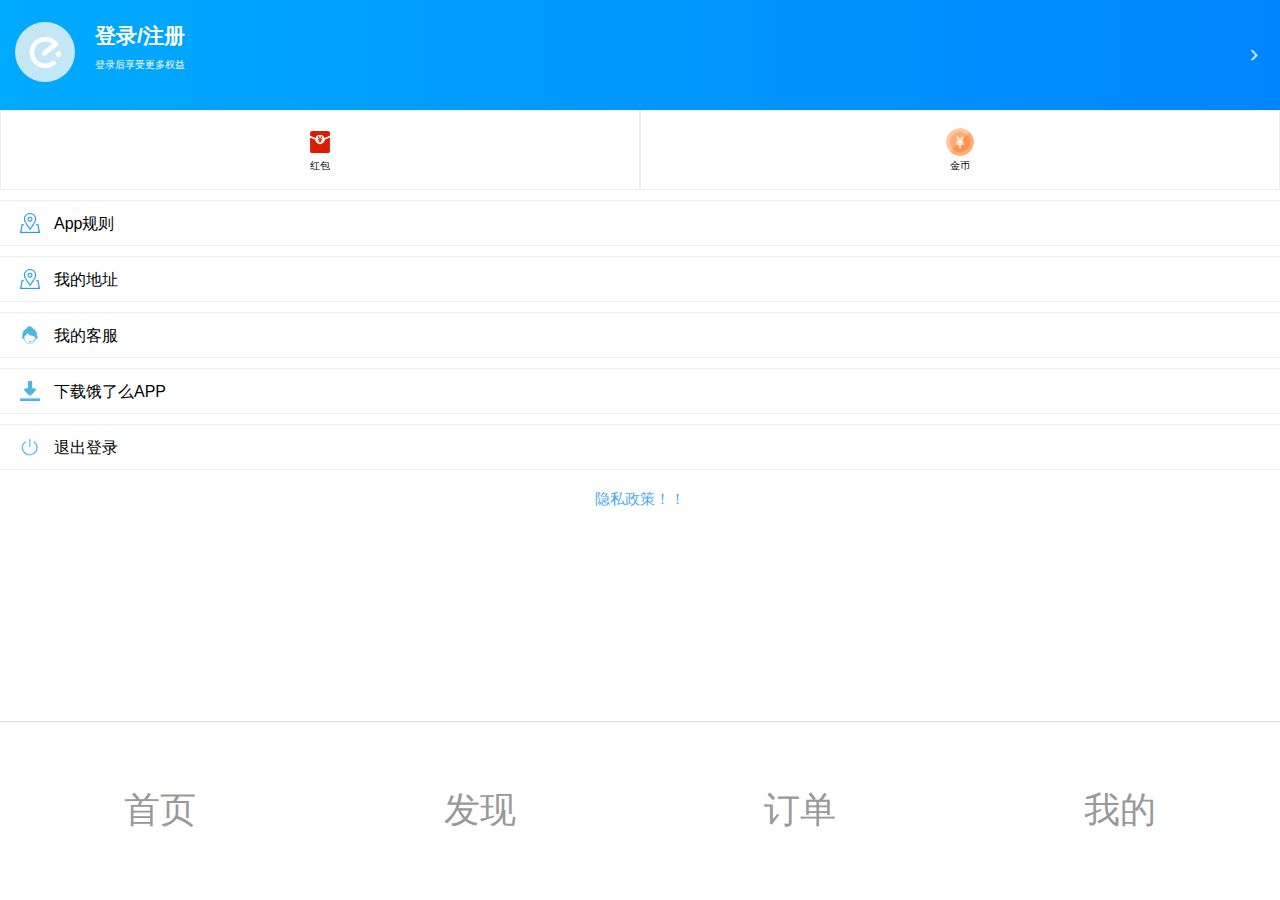
<file: message.html>
<!DOCTYPE html>
<html lang="en">
<head>
    <meta charset="UTF-8">
    <meta http-equiv="X-UA-Compatible" content="IE=edge">
    <meta name="viewport" content="width=device-width, initial-scale=1.0">
    <link href="css/message.css" rel="stylesheet">
    <title>饿了么 我的</title>
</head>
<body>
<div >
    <div class="user">
        <div class="tx">
            <img src="./image/login.png" alt="">
        </div>
        <div class="user-r">
            <p class="tel">登录/注册</p>
            <p class="welcome">登录后享受更多权益</p>
        </div>
        <img src="./image/xiangyou.png" alt="">

    </div>
    <div class="hongbao">
        <div>
            <img src="./image/hongbao.png" alt="">
            <p>红包</p>
        </div>
        <div>
            <img src="./image//jinbi.png" alt="">
            <p>金币</p>
        </div>

    </div>
    <div class="dizhi">
        <img src="./image/dizhi.png" alt="">
        <span>App规则</span>
    </div>
    <div class="dizhi">
        <img src="./image/dizhi.png" alt="">
        <span>我的地址</span>
    </div>
    <div class="dizhi">
        <img src="./image/kefu.png" alt="">
        <span>我的客服</span>
    </div>
    <div class="dizhi">
        <img src="./image/xiazai .png" alt="">
        <span>下载饿了么APP</span>
    </div>
    <div class="dizhi tuichu">
        <img src="./image/tuichu.png" alt="">
        <span>退出登录</span>
    </div>
    <p class="yinsi">隐私政策！！</p>
</div>
<!-- 底部菜单部分 -->
<ul class="footer">
    <li onclick="location.href='index.html'">
        <i class="fa fa-home"></i>
        <p>首页</p>
    </li>
    <li onclick="location.href='search.html'">
        <i class="fa fa-compass"></i>
        <p>发现</p>
    </li>
    <li onclick="location.href='orderList.html'">
        <i class="fa fa-file-text-o"></i>
        <p>订单</p>
    </li>
    <li onclick="location.href='message.html'">
        <i class="fa fa-user-o"></i>
        <p>我的</p>
    </li>
</ul>
</body>
</html>
</file>
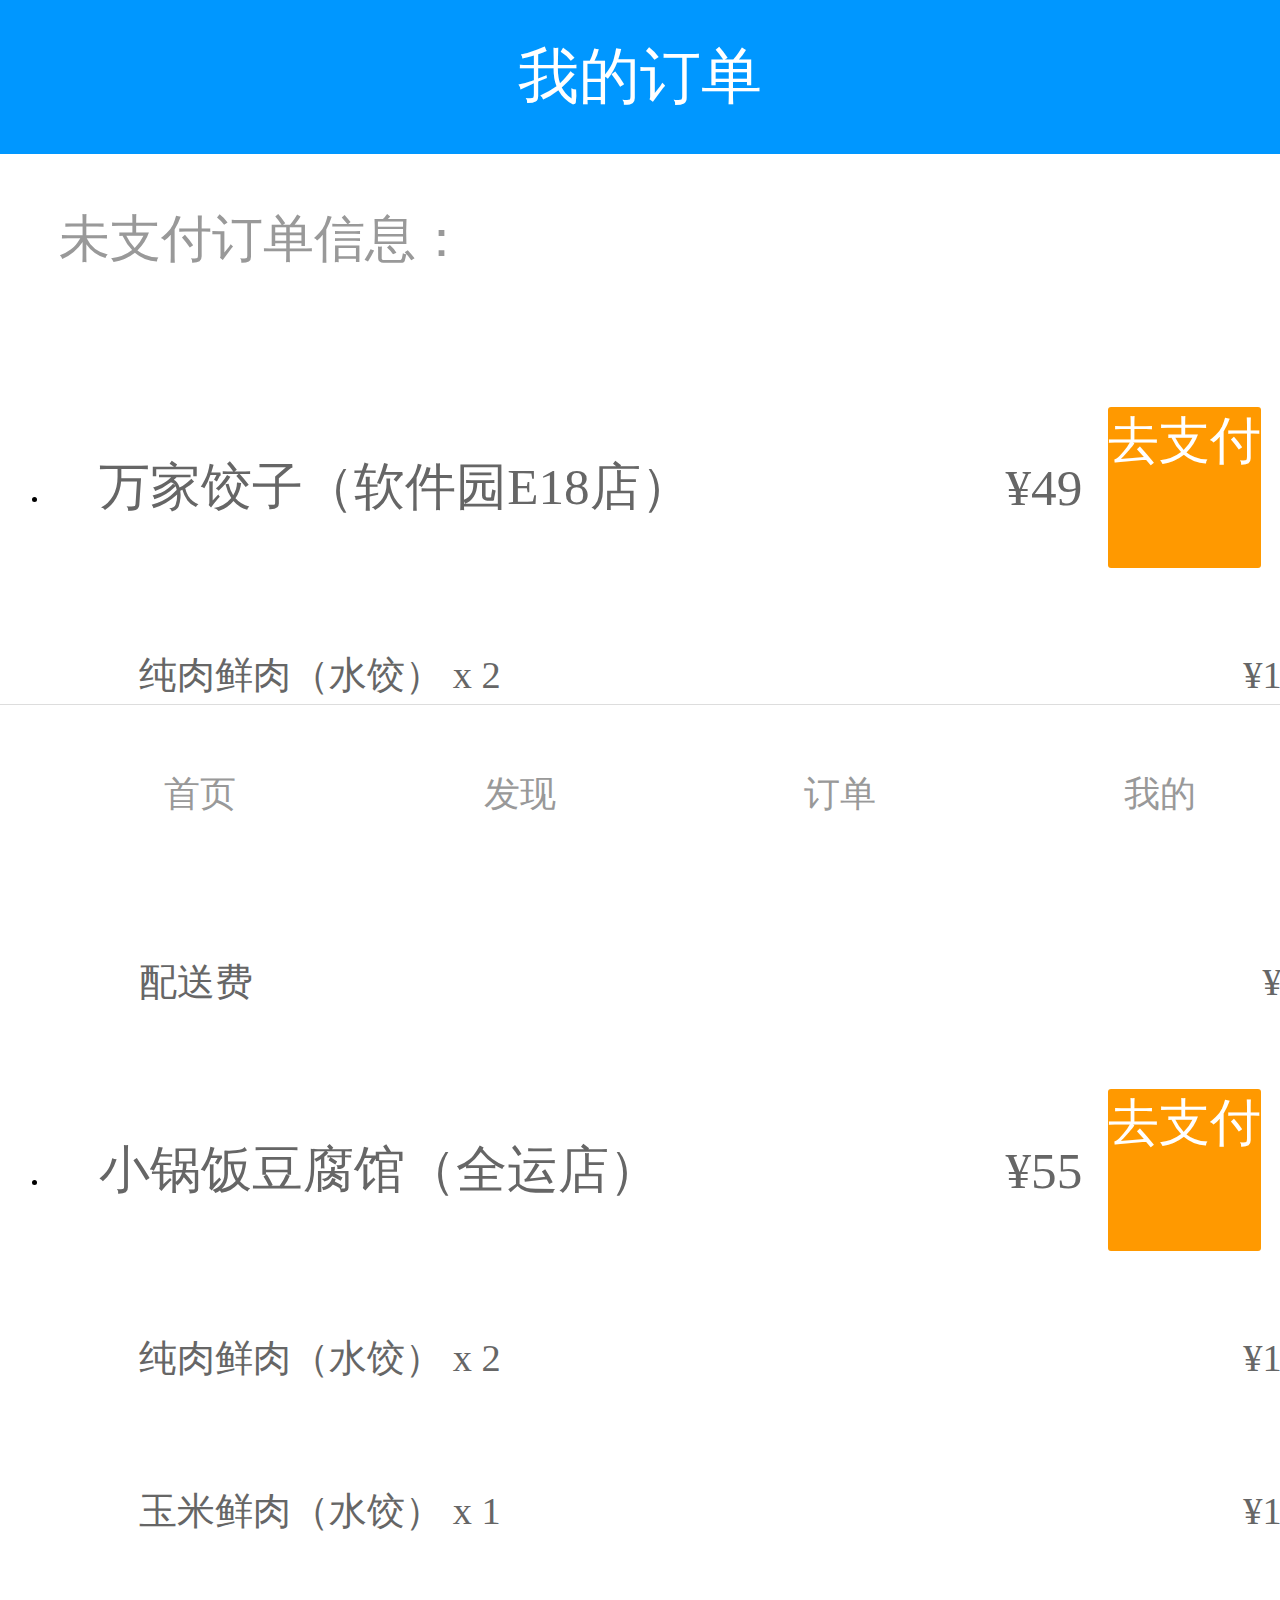
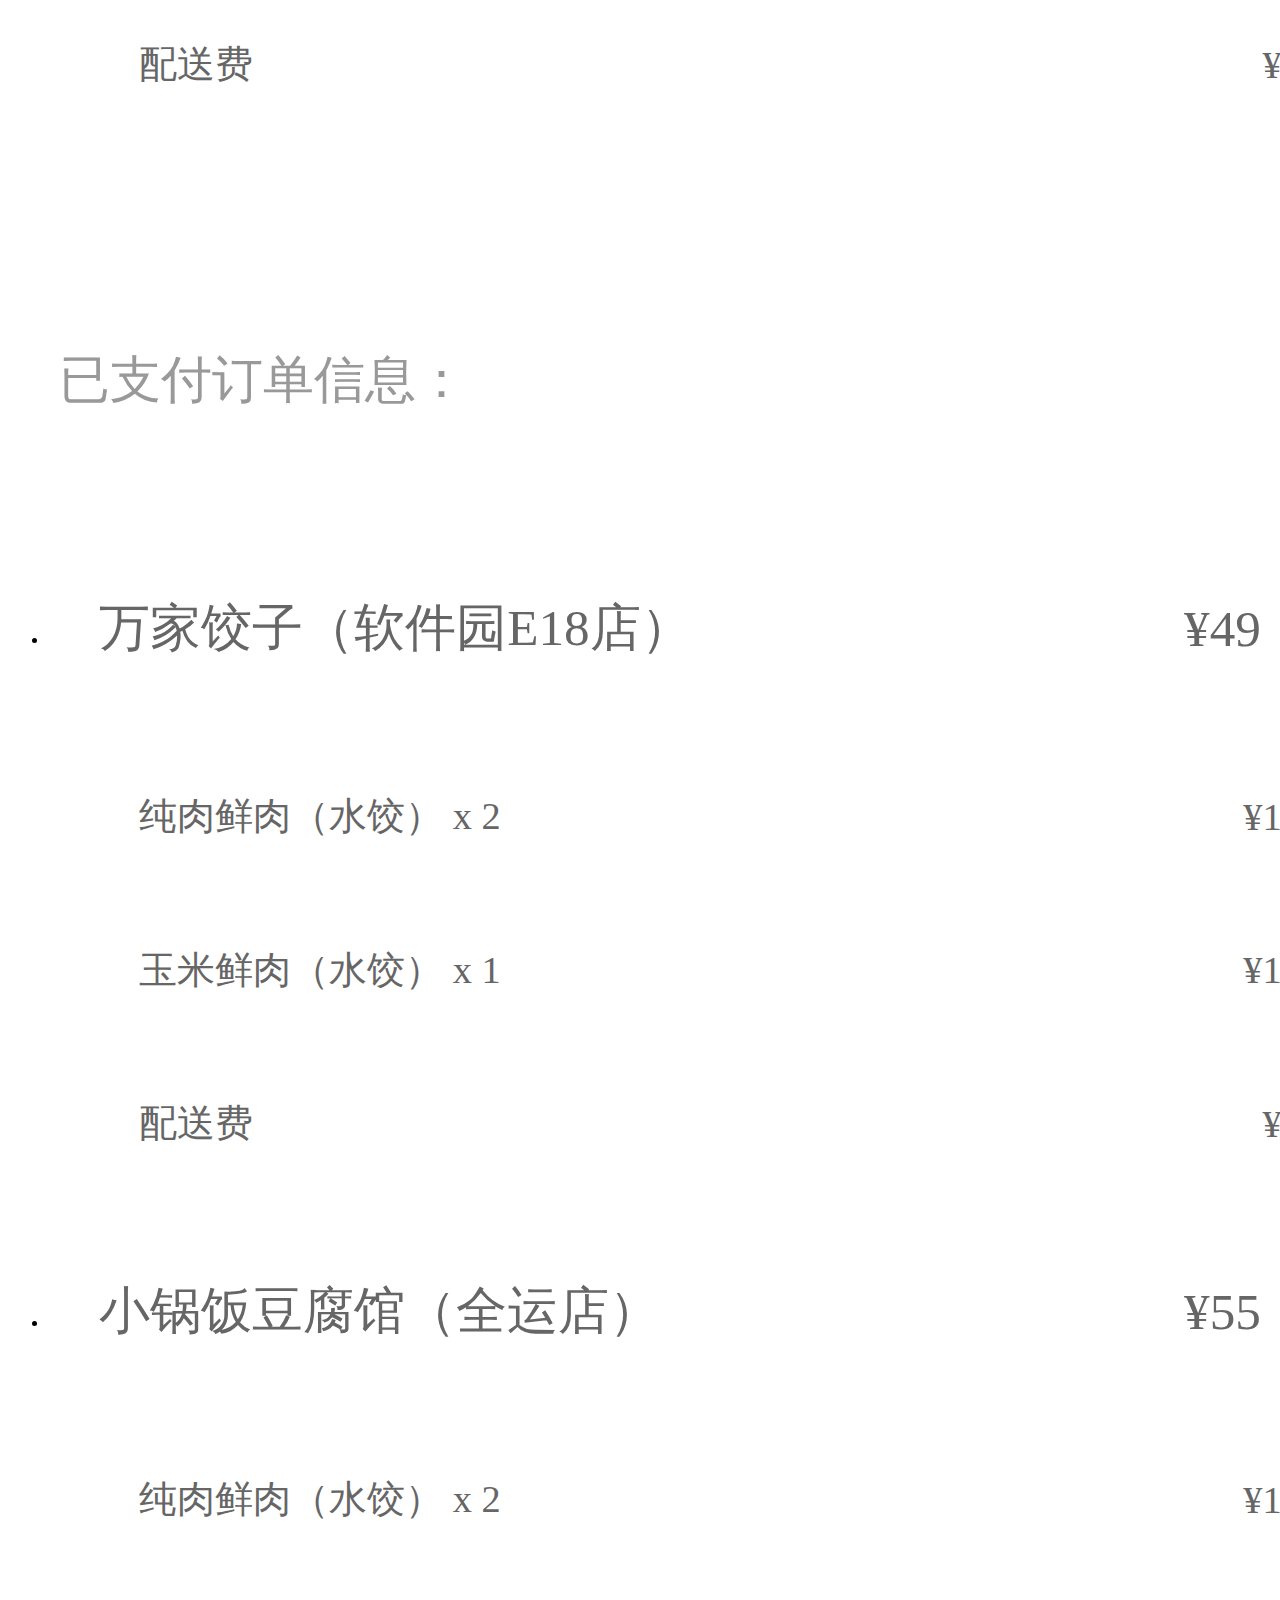
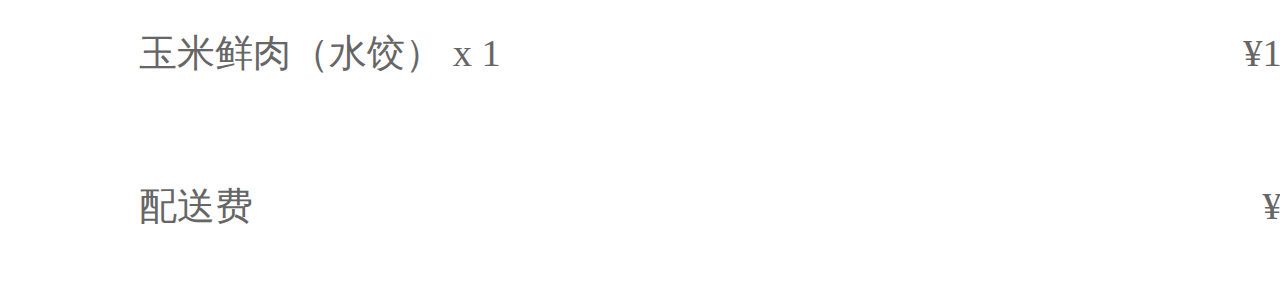
<file: orderList.html>
<!DOCTYPE html>
<html>
<head>
    <meta charset="utf-8">
    <meta name="viewport" content="width=device-width,initial-scale=1">
    <link href="css/orderList.css" rel="stylesheet">
    <title>饿了么 我的订单</title>
</head>
<body>

<div class="wrapper">

    <!-- header部分 -->
    <header>
        <p>我的订单</p>
    </header>

    <!-- 订单列表部分 -->
    <h3>未支付订单信息：</h3>
    <ul class="order">
        <li>
            <div class="order-info">
                <p>
                    万家饺子（软件园E18店）
                    <i class="fa fa-caret-down"></i>
                </p>
                <div class="order-info-right">
                    <p>&#165;49</p>
                    <div class="order-info-right-icon">去支付</div>
                </div>
            </div>
            <ul class="order-detailet">
                <li>
                    <p>纯肉鲜肉（水饺） x 2</p>
                    <p>&#165;15</p>
                </li>
                <li>
                    <p>玉米鲜肉（水饺） x 1</p>
                    <p>&#165;16</p>
                </li>
                <li>
                    <p>配送费</p>
                    <p>&#165;3</p>
                </li>
            </ul>
        </li>
        <li>
            <div class="order-info">
                <p>
                    小锅饭豆腐馆（全运店）
                    <i class="fa fa-caret-down"></i>
                </p>
                <div class="order-info-right">
                    <p>&#165;55</p>
                    <div class="order-info-right-icon">去支付</div>
                </div>
            </div>
            <ul class="order-detailet">
                <li>
                    <p>纯肉鲜肉（水饺） x 2</p>
                    <p>&#165;15</p>
                </li>
                <li>
                    <p>玉米鲜肉（水饺） x 1</p>
                    <p>&#165;16</p>
                </li>
                <li>
                    <p>配送费</p>
                    <p>&#165;3</p>
                </li>
            </ul>
        </li>
    </ul>

    <h3>已支付订单信息：</h3>
    <ul class="order">
        <li>
            <div class="order-info">
                <p>
                    万家饺子（软件园E18店）
                    <i class="fa fa-caret-down"></i>
                </p>
                <div class="order-info-right">
                    <p>&#165;49</p>
                </div>
            </div>
            <ul class="order-detailet">
                <li>
                    <p>纯肉鲜肉（水饺） x 2</p>
                    <p>&#165;15</p>
                </li>
                <li>
                    <p>玉米鲜肉（水饺） x 1</p>
                    <p>&#165;16</p>
                </li>
                <li>
                    <p>配送费</p>
                    <p>&#165;3</p>
                </li>
            </ul>
        </li>
        <li>
            <div class="order-info">
                <p>
                    小锅饭豆腐馆（全运店）
                    <i class="fa fa-caret-down"></i>
                </p>
                <div class="order-info-right">
                    <p>&#165;55</p>
                </div>
            </div>
            <ul class="order-detailet">
                <li>
                    <p>纯肉鲜肉（水饺） x 2</p>
                    <p>&#165;15</p>
                </li>
                <li>
                    <p>玉米鲜肉（水饺） x 1</p>
                    <p>&#165;16</p>
                </li>
                <li>
                    <p>配送费</p>
                    <p>&#165;3</p>
                </li>
            </ul>
        </li>
    </ul>

    <!-- 底部菜单部分 -->
    <ul class="footer">
        <li onclick="location.href='index.html'">
            <i class="fa fa-home"></i>
            <p>首页</p>
        </li>
        <li>
            <i class="fa fa-compass"></i>
            <p>发现</p>
        </li>
        <li onclick="location.href='orderList.html'">
            <i class="fa fa-file-text-o"></i>
            <p>订单</p>
        </li>
        <li>
            <i class="fa fa-user-o"></i>
            <p>我的</p>
        </li>
    </ul>

</div>
</body>
</html>
</file>
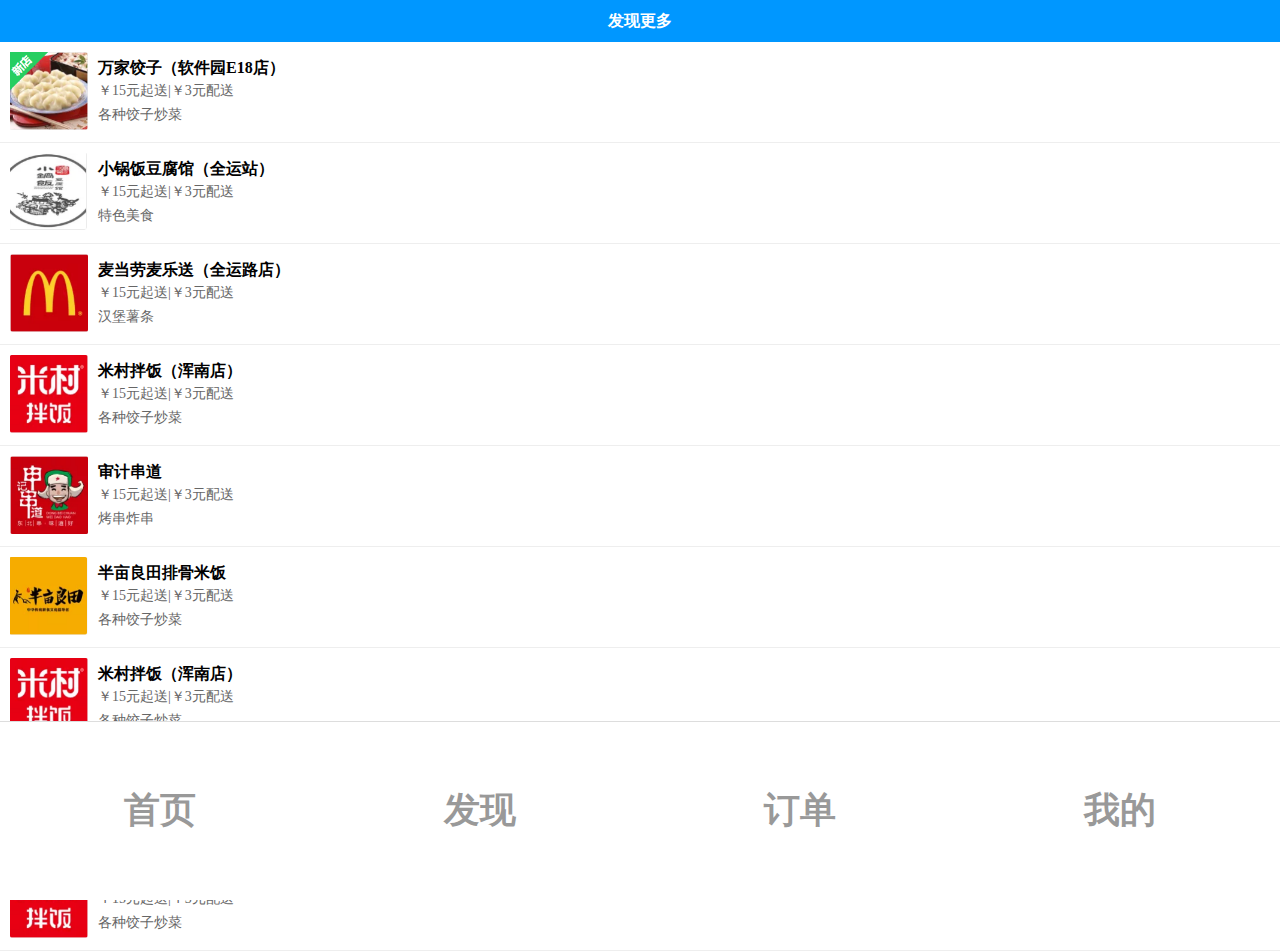
<file: search.html>
<!DOCTYPE html>
<html lang="en">
<head>
    <meta charset="UTF-8">
    <meta http-equiv="X-UA-Compatible" content="IE=edge">
    <meta name="viewport" content="width=device-width, initial-scale=1.0">
    <link href="css/search.css" rel="stylesheet">
    <title>饿了么 发现</title>
</head>
<body>
<div class="header">
    <p>发现更多</p>
</div>
<div class="main">
    <!-- 1 -->
    <div class="product">
        <div class="pro-l">
            <img src="./image/sj01.png" alt="">
        </div>
        <div class="pro-r">
            <p>万家饺子（软件园E18店）</p>
            <span>￥15元起送</span><span>|</span><span>￥3元配送</span>
            <a target="_top">各种饺子炒菜</a>
        </div>

    </div>
    <!-- 2 -->
    <div class="product">
        <div class="pro-l">
            <img src="./image/sj02.png" alt="">
        </div>
        <div class="pro-r">
            <p>小锅饭豆腐馆（全运站）</p>
            <span>￥15元起送</span><span>|</span><span>￥3元配送</span>
            <a href="">特色美食</a>
        </div>

    </div>
    <!-- 3 -->
    <div class="product">
        <div class="pro-l">
            <img src="./image/sj03.png" alt="">
        </div>
        <div class="pro-r">
            <p>麦当劳麦乐送（全运路店）</p>
            <span>￥15元起送</span><span>|</span><span>￥3元配送</span>
            <a href="">汉堡薯条</a>
        </div>

    </div>
    <!-- 4 -->
    <div class="product">
        <div class="pro-l">
            <img src="./image/sj04.png" alt="">
        </div>
        <div class="pro-r">
            <p>米村拌饭（浑南店）</p>
            <span>￥15元起送</span><span>|</span><span>￥3元配送</span>
            <a href="">各种饺子炒菜</a>
        </div>

    </div>
    <!-- 5 -->
    <div class="product">
        <div class="pro-l">
            <img src="./image/sj05.png" alt="">
        </div>
        <div class="pro-r">
            <p>审计串道</p>
            <span>￥15元起送</span><span>|</span><span>￥3元配送</span>
            <a href="">烤串炸串</a>
        </div>

    </div>
    <!-- 6 -->
    <div class="product">
        <div class="pro-l">
            <img src="./image/sj06.png" alt="">
        </div>
        <div class="pro-r">
            <p>半亩良田排骨米饭</p>
            <span>￥15元起送</span><span>|</span><span>￥3元配送</span>
            <a href="">各种饺子炒菜</a>
        </div>

    </div>
    <!-- 7 -->
    <div class="product">
        <div class="pro-l">
            <img src="./image/sj04.png" alt="">
        </div>
        <div class="pro-r">
            <p>米村拌饭（浑南店）</p>
            <span>￥15元起送</span><span>|</span><span>￥3元配送</span>
            <a href="">各种饺子炒菜</a>
        </div>

    </div>
    <!-- 8 -->
    <div class="product">
        <div class="pro-l">
            <img src="./image/sj04.png" alt="">
        </div>
        <div class="pro-r">
            <p>米村拌饭（浑南店）</p>
            <span>￥15元起送</span><span>|</span><span>￥3元配送</span>
            <a href="">各种饺子炒菜</a>
        </div>

    </div>
    <!-- 9 -->
    <div class="product">
        <div class="pro-l">
            <img src="./image/sj04.png" alt="">
        </div>
        <div class="pro-r">
            <p>米村拌饭（浑南店）</p>
            <span>￥15元起送</span><span>|</span><span>￥3元配送</span>
            <a href="">各种饺子炒菜</a>
        </div>

    </div>
    <!-- 底部菜单部分 -->
    <ul class="footer">
        <li onclick="location.href='index.html'">
            <i class="fa fa-home"></i>
            <p>首页</p>
        </li>
        <li onclick="location.href='search.html'">
            <i class="fa fa-compass"></i>
            <p>发现</p>
        </li>
        <li onclick="location.href='orderList.html'">
            <i class="fa fa-file-text-o"></i>
            <p>订单</p>
        </li>
        <li onclick="location.href='message.html'">
            <i class="fa fa-user-o"></i>
            <p>我的</p>
        </li>
    </ul>
</div>
</body>
</html>
</file>
<file: css/message.css>
*{
    margin: 0;
    padding: 0;
    box-sizing: border-box;
}
html{
    font-size: 10px;
    font-family: 'Helvetica Neue',Tahoma,Arial,PingFangSC-Regular,'Hiragino Sans GB','Microsoft Yahei',sans-serif;
}

body{
    background-color: #fff;
}
.user{
    display: block;
    position: relative;
    padding:2.2rem 1.5rem;
    width: 100%;
    height: 11rem;
    background-image: linear-gradient(90deg,#0af,#0085ff);
    color: #fff;
}
.tx{
    position: relative;
    float: left;
    width: 6rem;
    height: 6rem;
    border-radius: 50%;
    overflow: hidden;
}
.tx>img{
    width: 100%;
    height: 100%;

}
.user-r{
    display: block;
    text-decoration: none;
    color: #fff;
    float: left;
    margin-left: 2rem;
}
.user-r>p:nth-child(1){
    font-size: 2.1rem;
    font-weight: 900;
    margin-bottom: 0.8rem;
}
.user>img{
    position: absolute;
    right: 2rem;
    top: 50%;
    transform: translateY(-50%);
    width: 1.2rem;
    height: 1.2rem;
}
.hongbao{

    width: 100%;
    height: 8rem;
    overflow: hidden;
}
.hongbao>div{
    float: left;
    background-color:#fff;
    width: 50%;
    height: 8rem;
    padding:1.6rem 0;
    text-align: center;
    border: 1px solid #eee;
}
.hongbao>div>img{
    width: 3rem;
    height: 3rem;
    border-radius: 50%;
}
.dizhi{
    position: relative;
    width: 100%;
    height: 4.6rem;
    margin-top: 1rem;
    line-height: 4.6rem;
    text-align: left;
    background-color: #fff;
    border-top: 1px solid #eee;
    border-bottom: 1px solid #eee;
}
.dizhi>img{
    position: absolute;
    left: 2rem;
    top: 50%;
    transform: translateY(-50%);
    width: 2rem;
    height: 2rem;

}
.dizhi>span{
    font-size: #666;
    font-size: 1.6rem;
    margin-left: 5.4rem;
}
.yinsi{
    margin-top: 2rem;
    font-size: 1.5rem;
    color: #4da6f0;
    width: 100%;
    text-align: center;
}
/****************** 底部菜单部分 ******************/
.footer{
    width: 100%;
    height: 14vw;
    border-top: solid 1px #DDD;
    background-color: #fff;

    position: fixed;
    left: 0;
    bottom: 0;

    display: flex;
    justify-content: space-around;
    align-items: center;
}
.footer li{
    /*li本身的尺寸完全由内容撑起*/
    display: flex;
    flex-direction: column;
    justify-content: center;
    align-items: center;

    color: #999;
    user-select: none;
    cursor: pointer;
}
.footer li p{
    font-size: 2.8vw;
}
.footer li i{
    font-size: 5vw;
}
</file>
<file: css/orderList.css>
/****************** 总容器 ******************/
.wrapper{
    width: 100%;
    height: 100%;
}

/****************** header部分 ******************/
.wrapper header{
    width: 100%;
    height: 12vw;
    background-color: #0097FF;
    color: #fff;
    font-size: 4.8vw;

    position: fixed;
    left: 0;
    top: 0;
    z-index: 1000;

    display: flex;
    justify-content: center;
    align-items: center;
}

/****************** 历史订单列表部分 ******************/
.wrapper h3{
    margin-top: 12vw;
    box-sizing: border-box;
    padding: 4vw;
    font-size: 4vw;
    font-weight: 300;
    color: #999;
}
.wrapper .order{
    width: 100%;
}
.wrapper .order li{
    width: 100%;
}
.wrapper .order li .order-info{
    box-sizing: border-box;
    padding: 2vw 4vw;
    font-size: 4vw;
    color: #666;

    display: flex;
    justify-content: space-between;
    align-items: center;
}
.wrapper .order li .order-info .order-info-right{
    display: flex;
}
.wrapper .order li .order-info .order-info-right .order-info-right-icon{
    background-color: #f90;
    color: #fff;
    border-radius: 3px;
    margin-left: 2vw;
    user-select: none;
    cursor: pointer;
}

.wrapper .order li .order-detailet{
    width: 100%;
}
.wrapper .order li .order-detailet li{
    width: 100%;
    box-sizing: border-box;
    padding: 1vw 4vw;
    color: #666;
    font-size: 3vw;

    display: flex;
    justify-content: space-between;
    align-items: center;
}
/****************** 底部菜单部分 ******************/
.wrapper .footer{
    width: 100%;
    height: 14vw;
    border-top: solid 1px #DDD;
    background-color: #fff;

    position: fixed;
    left: 0;
    bottom: 0;

    display: flex;
    justify-content: space-around;
    align-items: center;
}
.wrapper .footer li{
    display: flex;
    flex-direction: column;
    justify-content: center;
    align-items: center;

    color: #999;
    user-select: none;
    cursor: pointer;
}
.wrapper .footer li p{
    font-size: 2.8vw;
}
.wrapper .footer li i{
    font-size: 5vw;
}
</file>
<file: css/search.css>
*{
    padding: 0;
    margin: 0;
    box-sizing: border-box;

}
body{
    background-color: #fff;
}
html{
    font-size: 10px;
}

.header{
    position: sticky;
    top: 0;
    width: 100%;
    height: 4.2rem;
    font-size: 1.8rem;
    text-align: center;
    color:#fff;
    line-height: 4.2rem;
    background-color: #0097ff;
}

.product{
    width: 100%;
    overflow: hidden;
    padding:1rem;
    border-bottom: 1px solid #eee;
}
.pro-l{
    float: left;
    width: 7.8rem;
}
.pro-l>img{
    width: 100%;
}
.pro-r{
    float: left;
    margin-left: 1rem;
    line-height: 2.3rem;
    text-align: left;
    padding-top: 0.4rem;
}
p{
    font-size: 1.6rem;
    font-weight: 700;
}
span{
    font-size: 1.4rem;
    color: #666;
}
a{
    font-size: 1.4rem;
    display: block;
    text-decoration: none;
    color: #666;
}
/****************** 底部菜单部分 ******************/
.footer{
    width: 100%;
    height: 14vw;
    border-top: solid 1px #DDD;
    background-color: #fff;

    position: fixed;
    left: 0;
    bottom: 0;

    display: flex;
    justify-content: space-around;
    align-items: center;
}
.footer li{
    /*li本身的尺寸完全由内容撑起*/
    display: flex;
    flex-direction: column;
    justify-content: center;
    align-items: center;

    color: #999;
    user-select: none;
    cursor: pointer;
}
.footer li p{
    font-size: 2.8vw;
}
.footer li i{
    font-size: 5vw;
}
</file>
